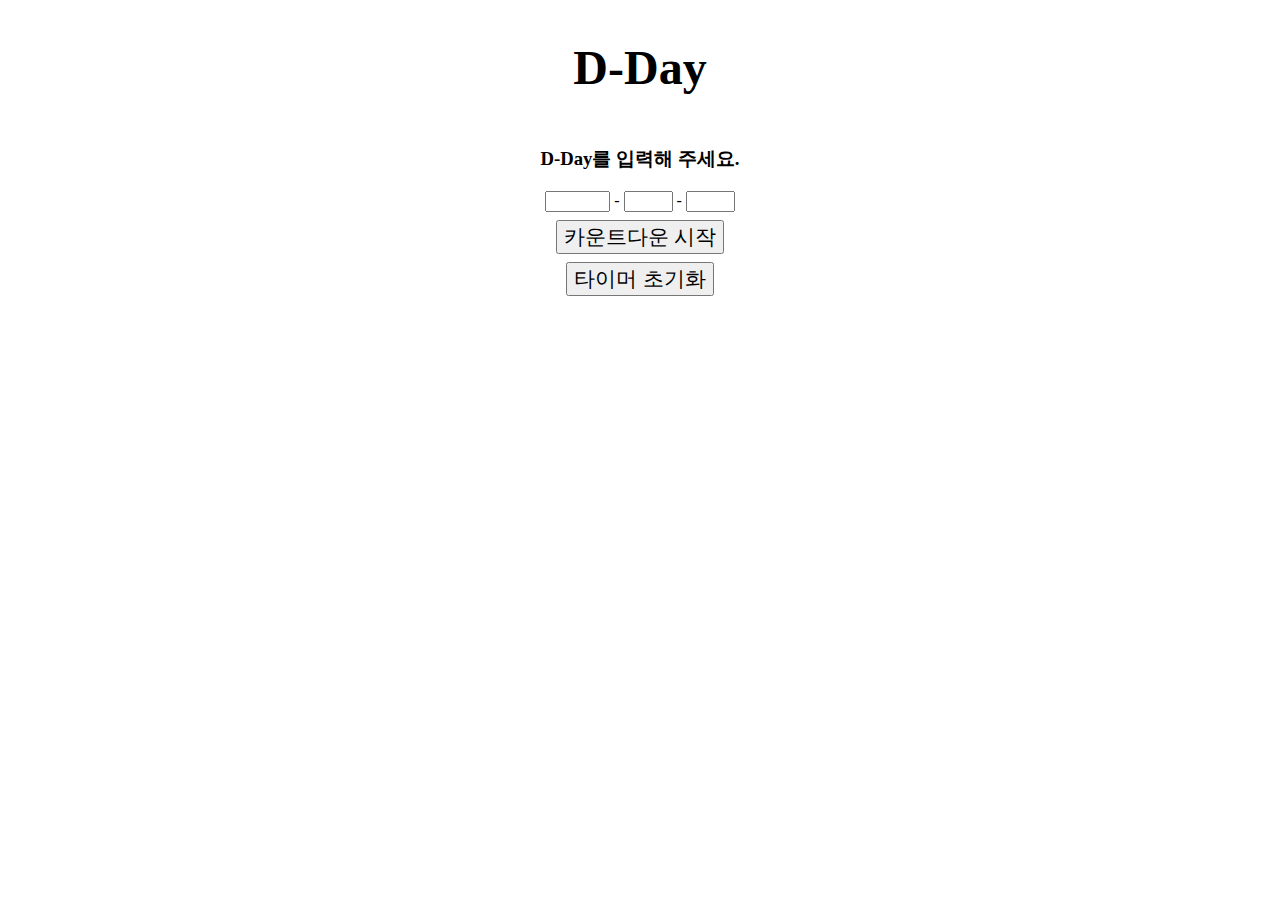
<file: D-Day-Counter/index.html>
<!DOCTYPE html>
<html lang="ko">
  <head>
    <title>D-Day-Counter</title>
    <link rel="stylesheet" href="./style.css" />
    <script src="./script.js" defer></script>
  </head>
  <body>
    <h1>D-Day</h1>
    <div id="d-day-container">
      <div class="d-day-child-container">
        <span id="days">0</span>
        <span>일</span>
      </div>
      <div class="d-day-child-container">
        <span id="hours">0</span>
        <span>시간</span>
      </div>
      <div class="d-day-child-container">
        <span id="min">0</span>
        <span>분</span>
      </div>
      <div class="d-day-child-container">
        <span id="sec">0</span>
        <span>초</span>
      </div>
    </div>
    <div id="d-day-message"></div>
    <div id="target-selector">
      <input id="target-year-input" class="target-input" size="5" /> -
      <input id="target-month-input" class="target-input" size="3" /> -
      <input id="target-date-input" class="target-input" size="3" />
    </div>
    <button onclick="starter()" class="btn">카운트다운 시작</button>
    <button onclick="resetTimer()" class="btn">타이머 초기화</button>
  </body>
</html>
</file>
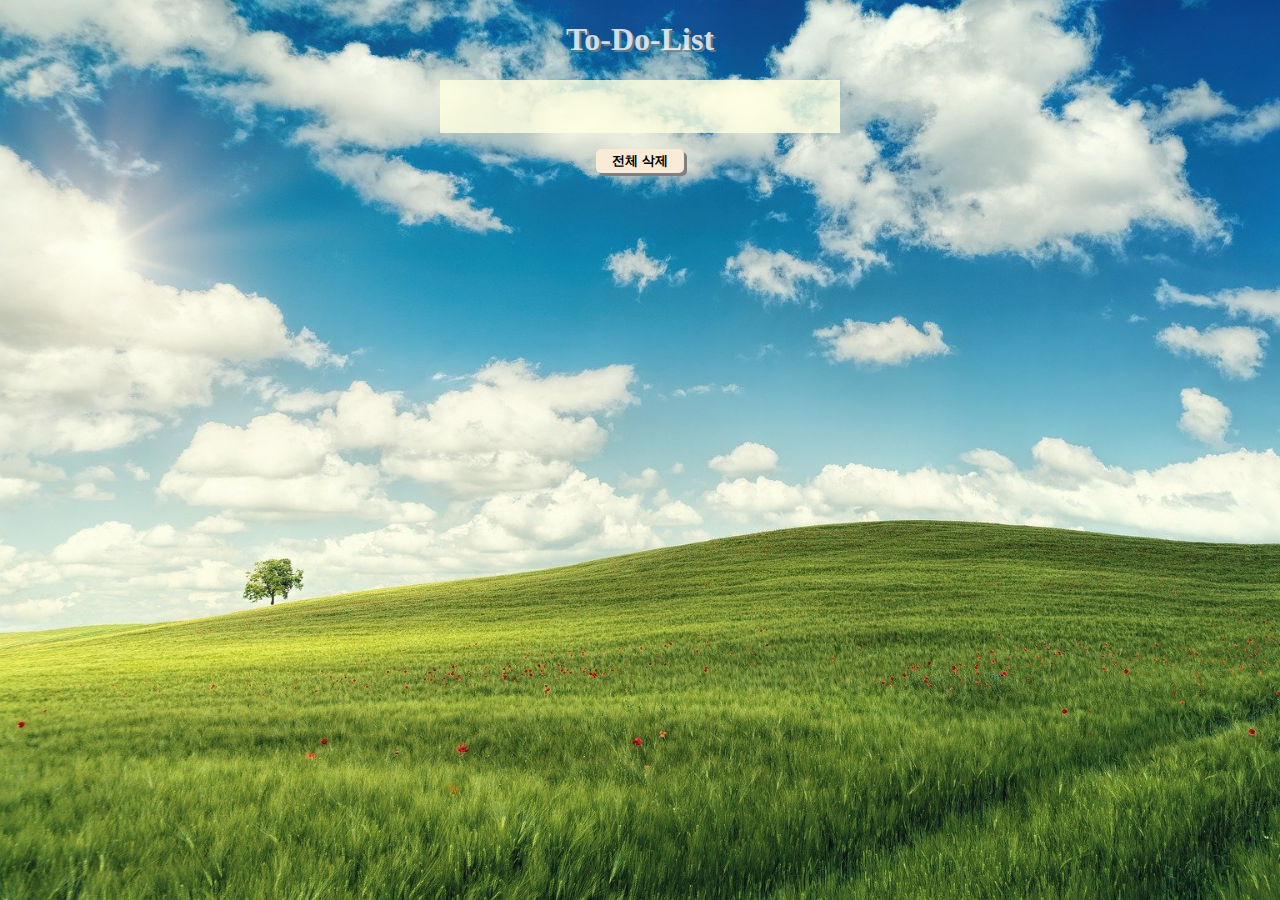
<file: To-Do-List/index.html>
<!DOCTYPE html>
<html lang="ko">
  <head>
    <title>To-Do-List</title>
    <link rel="stylesheet" href="./style.css" />
    <script src="./script.js" defer></script>
  </head>
  <body>
    <h1 id="location-name-tag">To-Do-List</h1>
    <div class="todo-container">
      <input type="text" id="todo-input" onkeydown="keyCodeCheck()" />
      <ul id="todo-list"></ul>
    </div>
    <div class="delete-btn-wrapper">
      <button onclick="deleteAll()">전체 삭제</button>
    </div>
  </body>
</html>
</file>
<file: D-Day-Counter/style.css>
* {
    box-sizing: border-box;
}

body {
    display: flex;
    flex-direction: column;
    align-items: center;
}

h1 {
    font-size: 3rem;
}

.btn {
    margin-top: 0.5rem;
    font-size: 1.3rem;
}

#d-day-container {
    display: flex;
    flex-wrap: wrap;
    justify-content: center;
    margin-bottom: 1.6rem;
}

.d-day-child-container {
    text-align: center;
    margin-right: 1rem;
}

.d-day-child-container span {
    font-size: 1.3rem;
}

.target-selector {
    margin-top: 0.4rem;
}
</file>
<file: To-Do-List/style.css>
* {
    box-sizing: border-box;
}

body {
    background-image: url("./images/Clear.jpg");
    background-size: cover;
    display: flex;
    flex-direction: column;
    align-items: center;
    margin: 0;
    min-height: 100vh;
}

h1 {
    color: white;
    text-shadow: 2px 2px gray;
    opacity: 80%;
}

input {
    opacity: 80%;
}

.todo-container {
    max-width: 100%;
    width: 400px;
}

#todo-input {
    background-color: lightyellow;
    border: none;
    display: block;
    font-size: 2rem;
    padding: 0.5rem 2rem 0.5rem 0.5rem;
    width: 100%;
}

#todo-list {
    background-color: lightyellow;
    list-style-type: none;
    margin: 0;
    padding: 0;
}

#todo-list li {
    border-top: 1px solid rgb(242, 242, 242);
    font-size: 1.5rem;
    user-select: none;
}

.complete {
    color: rgb(155, 155, 155);
    text-decoration: line-through;
}

li button {
    background-color: mintcream;
    width: 1.5rem;
    height: 1.5rem;
    margin: 0.5rem;
    border: 2px solid black;
    border-radius: 8px;
    cursor: pointer;
}

li button:active {
    border: 2px solid gray;
}

.delete-btn-wrapper {
    margin-top: 1rem;
}

.delete-btn-wrapper button {
    font-weight: bold;
    border: none;
    background-color: antiquewhite;
    padding: 0.2rem 1rem;
    cursor: pointer;
    border-radius: 5px;
    box-shadow: 3px 3px gray;
}

.delete-btn-wrapper button:active {
    box-shadow: none;
    margin-left: 3px;
    margin-top: 3px;
}
</file>
